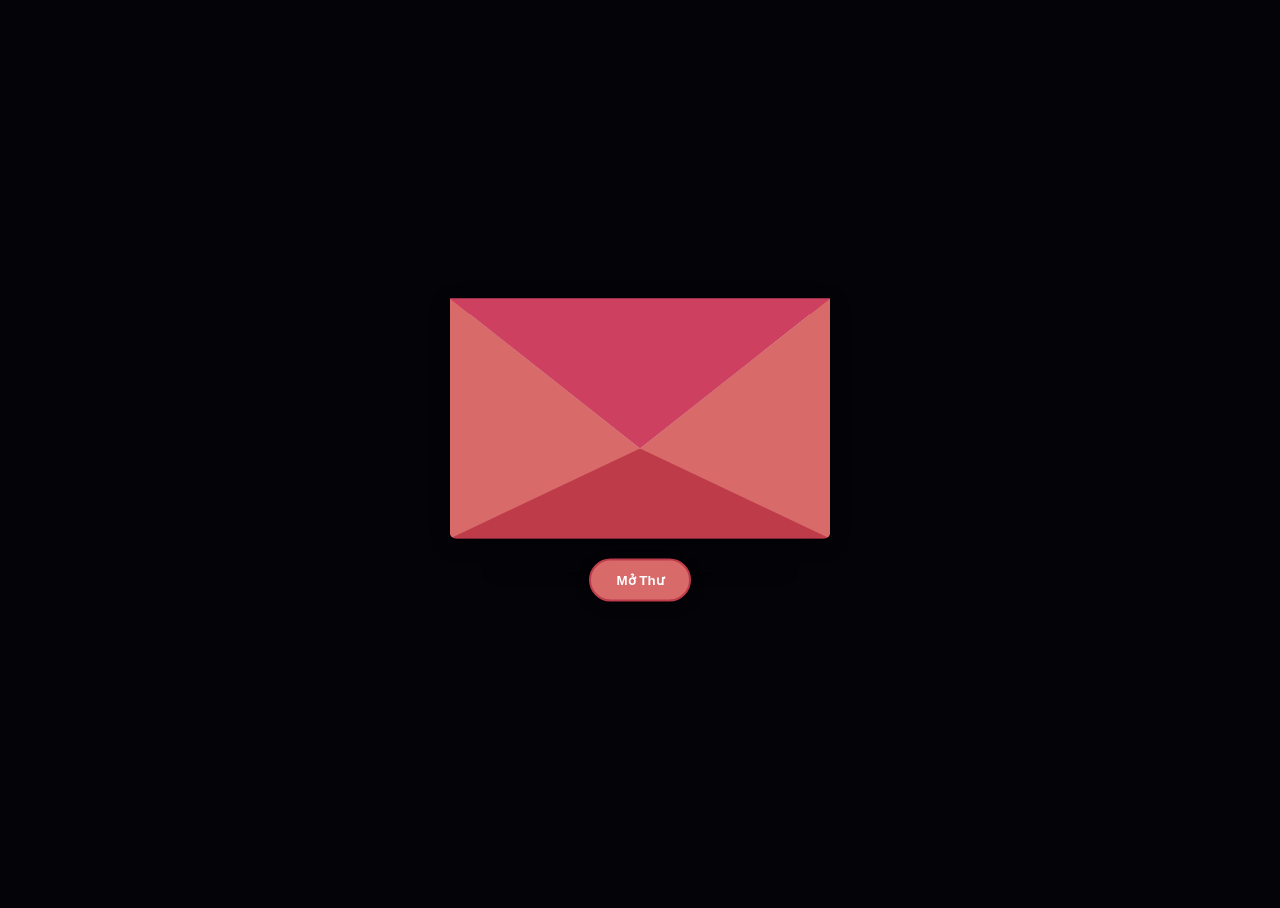
<file: index.html>
<html lang="en" >
<head>
  <meta charset="UTF-8">
  <title>Firework Show :: Sayn Achhava</title>
  <meta name="viewport" content="width=device-width, initial-scale=1, user-scalable=no">
<meta name="mobile-web-app-capable" content="yes">
<meta name="apple-mobile-web-app-capable" content="yes">
<meta name="theme-color" content="#000000">
<link rel="shortcut icon" type="image/png" href="https://s3-us-west-2.amazonaws.com/s.cdpn.io/329180/firework-burst-icon-v2.png">
<link rel="icon" type="image/png" href="https://s3-us-west-2.amazonaws.com/s.cdpn.io/329180/firework-burst-icon-v2.png">
<link rel="apple-touch-icon-precomposed" href="https://s3-us-west-2.amazonaws.com/s.cdpn.io/329180/firework-burst-icon-v2.png">
<meta name="msapplication-TileColor" content="#000000">
<meta name="msapplication-TileImage" content="https://s3-us-west-2.amazonaws.com/s.cdpn.io/329180/firework-burst-icon-v2.png">
<link rel="preconnect" href="https://fonts.googleapis.com">
<link rel="preconnect" href="https://fonts.gstatic.com" crossorigin>
<link href="https://fonts.googleapis.com/css2?family=Pattaya&display=swap" rel="stylesheet">
<link rel="stylesheet" href="CSS/firework.css">

</head>

<audio id="bg-music" loop>
  <source src="Music/Alex Warren - Ordinary (Official Lyric Video) (mp3cut.net).mp3" type="audio/mpeg">
</audio>

<body>
<!-- partial:index.partial.html -->
<!-- SVG Spritesheet -->
<div style="height: 0; width: 0; position: absolute; visibility: hidden;">
	<svg xmlns="http://www.w3.org/2000/svg">
		<symbol id="icon-play" viewBox="0 0 24 24">
			<path d="M8 5v14l11-7z"/>
		</symbol>
		<symbol id="icon-pause" viewBox="0 0 24 24">
			<path d="M6 19h4V5H6v14zm8-14v14h4V5h-4z"/>
		</symbol>
		<symbol id="icon-close" viewBox="0 0 24 24">
			<path d="M19 6.41L17.59 5 12 10.59 6.41 5 5 6.41 10.59 12 5 17.59 6.41 19 12 13.41 17.59 19 19 17.59 13.41 12z"/>
		</symbol>
		<symbol id="icon-settings" viewBox="0 0 24 24">
			<path d="M19.43 12.98c.04-.32.07-.64.07-.98s-.03-.66-.07-.98l2.11-1.65c.19-.15.24-.42.12-.64l-2-3.46c-.12-.22-.39-.3-.61-.22l-2.49 1c-.52-.4-1.08-.73-1.69-.98l-.38-2.65C14.46 2.18 14.25 2 14 2h-4c-.25 0-.46.18-.49.42l-.38 2.65c-.61.25-1.17.59-1.69.98l-2.49-1c-.23-.09-.49 0-.61.22l-2 3.46c-.13.22-.07.49.12.64l2.11 1.65c-.04.32-.07.65-.07.98s.03.66.07.98l-2.11 1.65c-.19.15-.24.42-.12.64l2 3.46c.12.22.39.3.61.22l2.49-1c.52.4 1.08.73 1.69.98l.38 2.65c.03.24.24.42.49.42h4c.25 0 .46-.18.49-.42l.38-2.65c.61-.25 1.17-.59 1.69-.98l2.49 1c.23.09.49 0 .61-.22l2-3.46c.12-.22.07-.49-.12-.64l-2.11-1.65zM12 15.5c-1.93 0-3.5-1.57-3.5-3.5s1.57-3.5 3.5-3.5 3.5 1.57 3.5 3.5-1.57 3.5-3.5 3.5z"/>
		</symbol>
		<symbol id="icon-sound-on" viewBox="0 0 24 24">
			<path d="M3 9v6h4l5 5V4L7 9H3zm13.5 3c0-1.77-1.02-3.29-2.5-4.03v8.05c1.48-.73 2.5-2.25 2.5-4.02zM14 3.23v2.06c2.89.86 5 3.54 5 6.71s-2.11 5.85-5 6.71v2.06c4.01-.91 7-4.49 7-8.77s-2.99-7.86-7-8.77z"/>
		</symbol>
		<symbol id="icon-sound-off" viewBox="0 0 24 24">
			<path d="M16.5 12c0-1.77-1.02-3.29-2.5-4.03v2.21l2.45 2.45c.03-.2.05-.41.05-.63zm2.5 0c0 .94-.2 1.82-.54 2.64l1.51 1.51C20.63 14.91 21 13.5 21 12c0-4.28-2.99-7.86-7-8.77v2.06c2.89.86 5 3.54 5 6.71zM4.27 3L3 4.27 7.73 9H3v6h4l5 5v-6.73l4.25 4.25c-.67.52-1.42.93-2.25 1.18v2.06c1.38-.31 2.63-.95 3.69-1.81L19.73 21 21 19.73l-9-9L4.27 3zM12 4L9.91 6.09 12 8.18V4z"/>
		</symbol>
	</svg>
</div>

<!-- App -->
<div class="container">
	<div class="loading-init">
		<div class="loading-init__header">Loading</div>
		<div class="loading-init__status">Assembling Shells</div>
	</div>
	<div class="stage-container remove">
		<div class="canvas-container">
			<canvas id="trails-canvas"></canvas>
			<canvas id="main-canvas"></canvas>
		</div>
		<div class="controls">
			<div class="btn pause-btn">
				<svg fill="white" width="24" height="24"><use href="#icon-pause" xlink:href="#icon-pause"></use></svg>
			</div>
			<div class="btn sound-btn">
				<svg fill="white" width="24" height="24"><use href="#icon-sound-off" xlink:href="#icon-sound-off"></use></svg>
			</div>
		</div>
		<div class="menu hide">
			<div class="menu__inner-wrap">
				<div class="btn btn--bright close-menu-btn">
					<svg fill="white" width="24" height="24"><use href="#icon-close" xlink:href="#icon-close"></use></svg>
				</div>
				<div class="menu__header">Settings</div>
				<div class="menu__subheader">For more info, click any label.</div>
				<form>
					<div class="form-option form-option--select">
						<label class="shell-type-label">Shell Type</label>
						<select class="shell-type"></select>
					</div>
					<div class="form-option form-option--select">
						<label class="shell-size-label">Shell Size</label>
						<select class="shell-size"></select>
					</div>
					<div class="form-option form-option--select">
						<label class="quality-ui-label">Quality</label>
						<select class="quality-ui"></select>
					</div>
					<div class="form-option form-option--select">
						<label class="sky-lighting-label">Sky Lighting</label>
						<select class="sky-lighting"></select>
					</div>
					<div class="form-option form-option--select">
						<label class="scaleFactor-label">Scale</label>
						<select class="scaleFactor"></select>
					</div>
					<div class="form-option form-option--checkbox">
						<label class="auto-launch-label">Auto Fire</label>
						<input class="auto-launch" type="checkbox" />
					</div>
					<div class="form-option form-option--checkbox form-option--finale-mode">
						<label class="finale-mode-label">Finale Mode</label>
						<input class="finale-mode" type="checkbox" />
					</div>
					<div class="form-option form-option--checkbox">
						<label class="hide-controls-label">Hide Controls</label>
						<input class="hide-controls" type="checkbox" />
					</div>
					<div class="form-option form-option--checkbox form-option--fullscreen">
						<label class="fullscreen-label">Fullscreen</label>
						<input class="fullscreen" type="checkbox" />
					</div>
					<div class="form-option form-option--checkbox">
						<label class="long-exposure-label">Open Shutter</label>
						<input class="long-exposure" type="checkbox" />
					</div>
				</form>
				<div class="credits">
					Passionately built Sayn Achhava.
				</div>
			</div>
		</div>
	</div>
	<div class="help-modal">
		<div class="help-modal__overlay"></div>
		<div class="help-modal__dialog">
			<div class="help-modal__header"></div>
			<div class="help-modal__body"></div>
			<button type="button" class="help-modal__close-btn">Close</button>
		</div>
	</div>
</div>

<!-- Nút ở giữa màn hình -->
<div class="center-envelope-wrapper visible">
    <div class="envelop-wrapper">
        <div id="envelope" class="close">
            <div class="wax-seal"></div>
            <div class="front flap"></div>
            <div class="front pocket"></div>
            <div class="letter">
                <div class="letter-corner corner-tl"></div>
                <div class="letter-corner corner-br"></div>
                <div class="message">
                    <div class="lyrics">
                        <div class="lyric-page active" id="page1"><p>Gửi Thành Công </p></div>
                        <div class="lyric-page" id="page2"><p>Hôm nay là ngày đặc biệt của một người đặc biệt</p></div>
                        <div class="lyric-page" id="page3"><p>Một người ở nơi xa muốn gửi tới anh một lời chúc</p></div>
                        <div class="lyric-page" id="page4"><p>Chúc anh bước sang một tuổi mới tràn đầy hạnh phúc, may mắn và luôn thành công trong cuộc sống</p></div>
						<div class="lyric-page" id="page5"><p>Và hy vọng rằng mỗi năm đều có thể gửi lời chúc tốt đẹp nhất tới anh</p></div>
                        </div>
                </div>
            </div>
        </div>
    </div>

    <div class="envelope-controls">
        <button id="openBtn">Mở Thư</button>
        <button id="resetBtn" style="display: none;">Đóng lại</button>
    </div>
</div>

<!-- partial -->
 <script src="https://code.jquery.com/jquery-3.6.0.min.js"></script>
<script src='https://s3-us-west-2.amazonaws.com/s.cdpn.io/329180/fscreen%401.0.1.js'></script>
<script src='https://s3-us-west-2.amazonaws.com/s.cdpn.io/329180/Stage%400.1.4.js'></script>
<script src='https://s3-us-west-2.amazonaws.com/s.cdpn.io/329180/MyMath.js'></script><script  src="JS/script.js"></script>

<script>
 $(document).ready(function () {
    // === 1. KHAI BÁO BIẾN ===
    const envelope = $('#envelope');
    const openBtn = $("#openBtn");
    const resetBtn = $("#resetBtn");
    const audio = document.getElementById('bg-music'); // Lấy id từ thẻ audio nhạc nền

    let currentPage = 1;
    const totalPages = $(".lyric-page").length;
    let isOpen = false;

    // === 2. XỬ LÝ SỰ KIỆN CLICK VÀO BAO THƯ (ĐỂ CHUYỂN TRANG) ===
    envelope.on('click', function () {
        if (isOpen) {
            nextLyric();
        }
    });

    // === 3. XỬ LÝ MỞ THƯ ===
    openBtn.on('click', function () {
        // Hiệu ứng bao thư
        envelope.removeClass("close").addClass("open");
        isOpen = true;
        openBtn.hide();
        resetBtn.show();

        // Kích hoạt Âm thanh Pháo hoa (Hệ thống cũ)
        if (typeof toggleSound === 'function') {
            toggleSound(true);
        }
        if (window.store && window.store.setState) {
            window.store.setState({ soundEnabled: true });
        }
        if (window.audioContext && window.audioContext.state === 'suspended') {
            window.audioContext.resume();
        }

        // Phát nhạc nền MP3
        if (audio) {
            audio.play().catch(err => console.log("Nhạc bị trình duyệt chặn:", err));
        }
    });

    // === 4. XỬ LÝ ĐÓNG THƯ ===
    resetBtn.on('click', function () {
        envelope.removeClass("open").addClass("close");
        isOpen = false;
        
        // Tắt nhạc hoặc reset nhạc (tùy chọn)
        if (audio) {
            audio.pause();
            audio.currentTime = 0;
        }

        setTimeout(function () {
            currentPage = 1;
            updateActivePage();
            resetBtn.hide();
            openBtn.show();
        }, 600);
    });

    // === 5. CÁC HÀM HỖ TRỢ CHUYỂN TRANG LYRIC ===
    function nextLyric() {
        currentPage = currentPage < totalPages ? currentPage + 1 : 1;
        updateActivePage();
    }

    function updateActivePage() {
        $(".lyric-page").removeClass("active");
        $("#page" + currentPage).addClass("active");
    }
});
</script>

</body>
</html>
</file>
<file: CSS/firework.css>
* {
    position: relative;
    box-sizing: border-box;
  }
  
  html,
  body {
    height: 100%;
  }
  
  html {
    background-color: #030308;
  }
  
  body {
    overflow: hidden;
    color: rgba(255, 255, 255, 0.5);
    font-family: "Russo One", arial, sans-serif;
    line-height: 1.25;
    letter-spacing: 0.06em;
  }
  
  .hide {
    opacity: 0;
    visibility: hidden;
  }
  
  .remove {
    display: none !important;
  }
  
  .blur {
    -webkit-filter: blur(12px);
            filter: blur(12px);
  }
  
  .container {
    height: 100%;
    display: -webkit-box;
    display: flex;
    -webkit-box-pack: center;
            justify-content: center;
    -webkit-box-align: center;
            align-items: center;
  }
  
  .loading-init {
    width: 100%;
    align-self: center;
    text-align: center;
    text-transform: uppercase;
  }
  .loading-init__header {
    font-size: 2.2em;
  }
  .loading-init__status {
    margin-top: 1em;
    font-size: 0.8em;
    opacity: 0.75;
  }
  
  .stage-container {
    overflow: hidden;
    box-sizing: initial;
    border: 1px solid #222;
    margin: -1px;
  }
  @media (max-width: 840px) {
    .stage-container {
      border: none;
      margin: 0;
    }
  }
  
  .canvas-container {
    width: 100%;
    height: 100%;
    -webkit-transition: -webkit-filter 0.3s;
    transition: -webkit-filter 0.3s;
    transition: filter 0.3s;
    transition: filter 0.3s, -webkit-filter 0.3s;
  }
  .canvas-container canvas {
    position: absolute;
    mix-blend-mode: lighten;
    -webkit-transform: translateZ(0);
            transform: translateZ(0);
  }
  
  .controls {
    position: absolute;
    top: 0;
    width: 100%;
    padding-bottom: 50px;
    display: -webkit-box;
    display: flex;
    -webkit-box-pack: justify;
            justify-content: space-between;
    -webkit-transition: opacity 0.3s, visibility 0.3s;
    transition: opacity 0.3s, visibility 0.3s;
  }
  @media (min-width: 840px) {
    .controls {
      visibility: visible;
    }
    .controls.hide:hover {
      opacity: 1;
    }
  }
  
  .menu {
    position: absolute;
    top: 0;
    bottom: 0;
    left: 0;
    right: 0;
    background-color: rgba(0, 0, 0, 0.42);
    -webkit-transition: opacity 0.3s, visibility 0.3s;
    transition: opacity 0.3s, visibility 0.3s;
  }
  .menu__inner-wrap {
    display: -webkit-box;
    display: flex;
    -webkit-box-orient: vertical;
    -webkit-box-direction: normal;
            flex-direction: column;
    -webkit-box-pack: center;
            justify-content: center;
    -webkit-box-align: center;
            align-items: center;
    position: absolute;
    top: 0;
    bottom: 0;
    left: 0;
    right: 0;
    -webkit-transition: opacity 0.3s;
    transition: opacity 0.3s;
  }
  .menu__header {
    margin-top: auto;
    margin-bottom: 8px;
    padding-top: 16px;
    font-size: 2em;
    text-transform: uppercase;
  }
  .menu__subheader {
    margin-bottom: auto;
    padding-bottom: 12px;
    font-size: 0.86em;
    opacity: 0.8;
  }
  .menu form {
    width: 100%;
    max-width: 400px;
    padding: 0 10px;
    overflow: auto;
    -webkit-overflow-scrolling: touch;
  }
  .menu .form-option {
    display: -webkit-box;
    display: flex;
    -webkit-box-align: center;
            align-items: center;
    margin: 16px 0;
    -webkit-transition: opacity 0.3s;
    transition: opacity 0.3s;
  }
  .menu .form-option label {
    display: block;
    width: 50%;
    padding-right: 12px;
    text-align: right;
    text-transform: uppercase;
    -webkit-user-select: none;
       -moz-user-select: none;
        -ms-user-select: none;
            user-select: none;
  }
  .menu .form-option--select select {
    display: block;
    width: 50%;
    height: 30px;
    font-size: 1rem;
    font-family: "Russo One", arial, sans-serif;
    color: rgba(255, 255, 255, 0.5);
    letter-spacing: 0.06em;
    background-color: transparent;
    border: 1px solid rgba(255, 255, 255, 0.5);
  }
  .menu .form-option--select select option {
    background-color: black;
  }
  .menu .form-option--checkbox input {
    display: block;
    width: 26px;
    height: 26px;
    margin: 0;
    opacity: 0.5;
  }
  @media (max-width: 840px) {
    .menu .form-option select, .menu .form-option input {
      outline: none;
    }
  }
  
  .close-menu-btn {
    position: absolute;
    top: 0;
    right: 0;
  }
  
  .btn {
    opacity: 0.16;
    width: 50px;
    height: 50px;
    display: -webkit-box;
    display: flex;
    -webkit-user-select: none;
       -moz-user-select: none;
        -ms-user-select: none;
            user-select: none;
    cursor: default;
    -webkit-transition: opacity 0.3s;
    transition: opacity 0.3s;
  }
  .btn--bright {
    opacity: 0.5;
  }
  @media (min-width: 840px) {
    .btn:hover {
      opacity: 0.32;
    }
    .btn--bright:hover {
      opacity: 0.75;
    }
  }
  .btn svg {
    display: block;
    margin: auto;
  }
  
  .credits {
    margin-top: auto;
    margin-bottom: 10px;
    padding-top: 6px;
    font-size: 0.8em;
    opacity: 0.75;
  }
  .credits a {
    color: rgba(255, 255, 255, 0.5);
    text-decoration: none;
  }
  .credits a:hover, .credits a:active {
    color: rgba(255, 255, 255, 0.75);
    text-decoration: underline;
  }
  
  .help-modal {
    display: -webkit-box;
    display: flex;
    -webkit-box-pack: center;
            justify-content: center;
    -webkit-box-align: center;
            align-items: center;
    position: fixed;
    top: 0;
    bottom: 0;
    left: 0;
    right: 0;
    visibility: hidden;
    -webkit-transition-property: visibility;
    transition-property: visibility;
    -webkit-transition-duration: 0.25s;
            transition-duration: 0.25s;
  }
  .help-modal__overlay {
    position: absolute;
    top: 0;
    bottom: 0;
    left: 0;
    right: 0;
    opacity: 0;
    -webkit-transition-property: opacity;
    transition-property: opacity;
    -webkit-transition-timing-function: ease-in;
            transition-timing-function: ease-in;
    -webkit-transition-duration: 0.25s;
            transition-duration: 0.25s;
  }
  .help-modal__dialog {
    display: -webkit-box;
    display: flex;
    -webkit-box-orient: vertical;
    -webkit-box-direction: normal;
            flex-direction: column;
    -webkit-box-align: center;
            align-items: center;
    max-width: 400px;
    max-height: calc(100vh - 100px);
    margin: 10px;
    padding: 20px;
    border-radius: 0.3em;
    background-color: rgba(0, 0, 0, 0.4);
    opacity: 0;
    -webkit-transform: scale(0.9, 0.9);
            transform: scale(0.9, 0.9);
    -webkit-transition-property: opacity, -webkit-transform;
    transition-property: opacity, -webkit-transform;
    transition-property: opacity, transform;
    transition-property: opacity, transform, -webkit-transform;
    -webkit-transition-timing-function: ease-in;
            transition-timing-function: ease-in;
    -webkit-transition-duration: 0.25s;
            transition-duration: 0.25s;
  }
  @media (min-width: 840px) {
    .help-modal__dialog {
      font-size: 1.25rem;
      max-width: 500px;
    }
  }
  .help-modal__header {
    font-size: 1.75em;
    text-transform: uppercase;
    text-align: center;
  }
  .help-modal__body {
    overflow-y: auto;
    -webkit-overflow-scrolling: touch;
    margin: 1em 0;
    padding: 1em 0;
    border-top: 1px solid rgba(255, 255, 255, 0.25);
    border-bottom: 1px solid rgba(255, 255, 255, 0.25);
    line-height: 1.5;
    color: rgba(255, 255, 255, 0.75);
  }
  .help-modal__close-btn {
    flex-shrink: 0;
    outline: none;
    border: none;
    border-radius: 2px;
    padding: 0.25em 0.75em;
    margin-top: 0.36em;
    font-family: "Russo One", arial, sans-serif;
    font-size: 1em;
    color: rgba(255, 255, 255, 0.5);
    text-transform: uppercase;      
    letter-spacing: 0.06em;
    background-color: rgba(255, 255, 255, 0.25);
    -webkit-transition: color 0.3s, background-color 0.3s;
    transition: color 0.3s, background-color 0.3s;
  }
  .help-modal__close-btn:hover, .help-modal__close-btn:active, .help-modal__close-btn:focus {
    color: #FFF;
    background-color: #09F;
  }
  .help-modal.active {
    visibility: visible;
    -webkit-transition-duration: 0.4s;
            transition-duration: 0.4s;
  }
  .help-modal.active .help-modal__overlay {
    opacity: 1;
    -webkit-transition-timing-function: ease-out;
            transition-timing-function: ease-out;
    -webkit-transition-duration: 0.4s;
            transition-duration: 0.4s;
  }
  .help-modal.active .help-modal__dialog {
    opacity: 1;
    -webkit-transform: scale(1, 1);
            transform: scale(1, 1);
    -webkit-transition-timing-function: ease-out;
            transition-timing-function: ease-out;
    -webkit-transition-duration: 0.4s;
            transition-duration: 0.4s;
  }

  
  /*44444444444444444444444444444444444444444444444

  /* Nút ở chính giữa */
.center-button-wrapper {
  position: fixed;
  inset: 0;
  display: flex;
  align-items: center;
  justify-content: center;
  z-index: 15;               /* cao hơn canvas nhưng thấp hơn modal nếu cần */
  pointer-events: none;      /* cho phép click xuyên qua nếu chưa nhấn */
}

.glow-button {
  pointer-events: auto;
  padding: 1.2rem 2.8rem;
  font-size: 1.5rem;
  font-weight: bold;
  color: white;
  background: linear-gradient(135deg, #ff6b6b, #ff8e53);
  border: none;
  border-radius: 50px;
  cursor: pointer;
  box-shadow: 0 0 30px rgba(255, 107, 107, 0.7);
  transition: all 0.4s ease;
}

.glow-button:hover {
  transform: scale(1.1);
  box-shadow: 0 0 50px rgba(255, 107, 107, 0.9);
}

/* Modal lá thư - nền tối nhẹ, không blur */
.letter-modal {
  position: fixed;
  inset: 0;
  background: rgba(0, 0, 0, 0.45);           /* tối nhẹ để chữ dễ đọc */
  display: flex;
  align-items: center;
  justify-content: center;
  z-index: 20;
  opacity: 0;
  visibility: hidden;
  transition: opacity 0.7s ease;
  pointer-events: none;
}

.letter-modal.active {
  opacity: 1;
  visibility: visible;
  pointer-events: auto;
}

/* Lá thư nhỏ gọn, đơn giản, không màu nổi */
.letter-content {
  position: relative;
  width: 90vw;
  max-width: 520px;                         /* giữ kích thước nhỏ */
  padding: 2.2rem 1.8rem;
  background: rgba(20, 20, 40, 0.92);       /* nền đen xám đơn giản */
  border-radius: 16px;
  border: 1px solid rgba(180, 180, 180, 0.3); /* viền xám nhạt, không màu */
  box-shadow: none;                         /* bỏ bóng */
  color: #f0f0f0;                           /* chữ xám trắng nhẹ */
  text-align: middle;
  transform: scale(0.65) translateY(30px);
  opacity: 0;
  transition: all 0.8s cubic-bezier(0.34, 1.56, 0.64, 1);
  overflow-y: auto;
  max-height: 80vh;
  font-family: 'Segoe UI', Arial, sans-serif; /* kiểu chữ mới - mềm mại, hiện đại */
}

.letter-modal.active .letter-content {
  transform: scale(1) translateY(0);
  opacity: 1;
}

/* Chữ đơn giản, không nổi */
.letter-content h1 {
  font-size: 2.1rem;
  margin: 0 0 1.4rem;
  color: #ffffff;
  font-weight: 600;
  text-shadow: none;                        /* bỏ chữ nổi */
}

.letter-content p {
  font-size: 1.15rem;
  line-height: 1.75;
  margin: 1rem 0;
  color: #e8e8e8;
  text-shadow: none;                        /* bỏ chữ nổi */
}

/* Nút đóng đơn giản */
.close-btn {
  position: absolute;
  top: 12px;
  right: 15px;
  background: rgba(100, 100, 100, 0.6);
  border: none;
  color: #ddd;
  font-size: 1.8rem;
  width: 36px;
  height: 36px;
  border-radius: 50%;
  cursor: pointer;
  display: flex;
  align-items: center;
  justify-content: center;
  box-shadow: none;
}

.close-btn:hover {
  background: rgba(180, 180, 180, 0.4);
}

/* Wrapper của nút mở thư */
.center-button-wrapper {
  opacity: 0;                    /* ẩn ban đầu */
  transition: opacity 1s ease-out; /* fade in mượt */
  pointer-events: none;          /* không click được khi ẩn */
}

/* Khi hiện */
.center-button-wrapper.visible {
  opacity: 1;
  pointer-events: auto;
}

/* Responsive */
@media (max-width: 600px) {
  .letter-content {
    max-width: 92vw;
    padding: 1.8rem 1.4rem;
  }
  .letter-content h1 { font-size: 1.9rem; }
  .letter-content p   { font-size: 1.05rem; }
}

/* --- BIẾN MÀU SẮC CHO BAO THƯ --- */
:root {
    --color-env: #d86a6a;
    --color-env2: #be3b4a;
    --color-flap: #cd405f;
    --color-bg: #76245c;
    --wax-red: #c04040;
}

/* --- ĐỊNH VỊ TOÀN BỘ WRAPPER RA GIỮA --- */
.center-envelope-wrapper {
    position: fixed;
    top: 50%;
    left: 50%;
    transform: translate(-50%, -50%);
    z-index: 100; /* Hiển thị trên lớp pháo hoa */
    display: flex;
    flex-direction: column;
    align-items: center;
    width: 100%;
}

.envlope-wrapper {
    height: 380px;
    width: 380px;
    animation: none;
    display: flex;
    justify-content: center;
}

/* --- HIỆU ỨNG NỔI (FLOAT) --- */
@keyframes float {
    0%, 100% { transform: translateY(0); }
    50% { transform: translateY(-20px); }
}

#envelope {
    position: relative;
    width: 380px;
    height: 240px;
    border-bottom-left-radius: 6px;
    border-bottom-right-radius: 6px;
    background-color: var(--color-flap);
    box-shadow: 0 4px 20px rgba(0,0,0,0.3);
    cursor: pointer;
    transition: margin-top 0.5s;
}

.front {
    position: absolute;
    width: 0;
    height: 0;
    z-index: 3;
}

.flap {
    border-left: 190px solid transparent;
    border-right: 190px solid transparent;
    border-bottom: 92px solid transparent;
    border-top: 150px solid var(--color-flap);
    transform-origin: top;
    pointer-events: none;
    position: absolute;
    top: 0;
}

.pocket {
    border-left: 190px solid var(--color-env);
    border-right: 190px solid var(--color-env);
    border-bottom: 90px solid var(--color-env2);
    border-top: 150px solid transparent;
    border-bottom-left-radius: 6px;
    border-bottom-right-radius: 6px;
    position: absolute;
    bottom: 0;
}

/* --- LÁ THƯ BÊN TRONG --- */
.letter {
    position: absolute;
    background-color: #e0d9dd;
    width: 90%;
    margin: 0 auto;
    height: 90%;
    left: 5%;
    top: 5%;
    border-radius: 6px;
    box-shadow: 0 2px 26px rgba(0,0,0,.08);
    padding: 15px;
    box-sizing: border-box;
    overflow: hidden;
}

.message {
    position: relative;
    z-index: 2;
    font-family: "Pattaya", sans-serif; 
    font-style: normal;
    color: #050405;
    text-align: center;
    line-height: 1.4;
    height: 100%;
}

.lyric-page {
    display: none;
    opacity: 0;
    transition: opacity 0.5s ease;
    font-size: 1.4em;
}

.lyric-page.active {
    display: block;
    opacity: 1;
}

/* --- HIỆU ỨNG MỞ/ĐÓNG --- */
.open .flap {
    transform: rotateX(180deg);
    transition: transform 0.4s ease, z-index 0.6s;
    z-index: 1;
}

.close .flap {
    transform: rotateX(0deg);
    transition: transform 0.4s 0.6s ease, z-index 5;
    z-index: 5;
}

.open .letter {
    transform: translateY(-100px) rotate(-1deg);
    transition: transform 0.4s 0.6s ease, z-index 0.6s;
    z-index: 2;
}

.close .letter {
    transform: translateY(0px);
    transition: transform 0.4s ease, z-index 1s;
    z-index: 1;
}

/* --- NÚT BẤM ĐIỀU KHIỂN --- */
.envelope-controls {
    margin-top: 20px;
    z-index: 10;
}

.envelope-controls button {
    padding: 12px 25px;
    font-family: 'Poppins', sans-serif;
    font-weight: 600;
    background-color: var(--color-env);
    border: 2px solid var(--color-env2);
    border-radius: 50px;
    color: white;
    cursor: pointer;
    box-shadow: 0 5px 15px rgba(0,0,0,0.2);
    transition: all 0.3s;
}

.envelope-controls button:hover {
    transform: scale(1.1);
    background-color: var(--color-env2);
}

/* Định nghĩa hiệu ứng nhảy múa */
@keyframes letterDance {
    0% { transform: translateY(0) rotate(0deg); }
    25% { transform: translateY(-10px) rotate(-3deg); }
    50% { transform: translateY(0) rotate(0deg); }
    75% { transform: translateY(-10px) rotate(3deg); }
    100% { transform: translateY(0) rotate(0deg); }
}

/* Áp dụng hiệu ứng vào bao thư khi đang đóng */
#envelope.close {
    animation: letterDance 2.5s ease-in-out infinite;
    /* Giữ cho tâm xoay ở chính giữa để lắc lư đẹp hơn */
    transform-origin: center; 
}

/* Thêm hiệu ứng đổ bóng cũng nhảy múa theo để tạo cảm giác 3D */
#envelope.close::after {
    content: '';
    position: absolute;
    bottom: -40px;
    left: 10%;
    width: 80%;
    height: 10px;
    background: rgba(0, 0, 0, 0.2);
    border-radius: 50%;
    filter: blur(5px);
    animation: shadowDance 2.5s ease-in-out infinite;
    z-index: -1;
}

@keyframes shadowDance {
    0%, 100% { transform: scale(1); opacity: 0.3; }
    50% { transform: scale(0.8); opacity: 0.1; }
}

/* --- RESPONSIVE CHUẨN XÁC CHO IPAD & TABLET (Dưới 1024px) --- */
@media (max-width: 1024px) {
    #envelope {
        width: 320px; /* Tổng chiều rộng */
        height: 200px;
    }
    
    .flap {
        /* border-left + border-right phải bằng width (160 + 160 = 320) */
        border-left: 160px solid transparent;
        border-right: 160px solid transparent;
        border-top: 120px solid var(--color-flap);
        top: 0; 
    }
    
    .pocket {
        border-left: 160px solid var(--color-env);
        border-right: 160px solid var(--color-env);
        border-bottom: 100px solid var(--color-env2); /* Chiều cao đáy */
        border-top: 100px solid transparent;
        bottom: 0;
    }
}

/* --- RESPONSIVE CHUẨN XÁC CHO ĐIỆN THOẠI (Dưới 600px) --- */
@media (max-width: 600px) {
    #envelope {
        width: 280px; /* Tổng chiều rộng */
        height: 180px;
    }
    
    .flap {
        /* border-left + border-right = 140 + 140 = 280 */
        border-left: 140px solid transparent;
        border-right: 140px solid transparent;
        border-top: 100px solid var(--color-flap);
        top: 0;
    }
    
    .pocket {
        border-left: 140px solid var(--color-env);
        border-right: 140px solid var(--color-env);
        border-bottom: 90px solid var(--color-env2);
        border-top: 90px solid transparent;
        bottom: 0;
    }

    /* Đảm bảo lá thư không trồi quá cao trên màn hình nhỏ */
    .open .letter {
        transform: translateY(-70px) rotate(-1deg);
    }

    .message p {
        font-size: 1rem;
        margin: 5px 0;
    }
}
</file>
